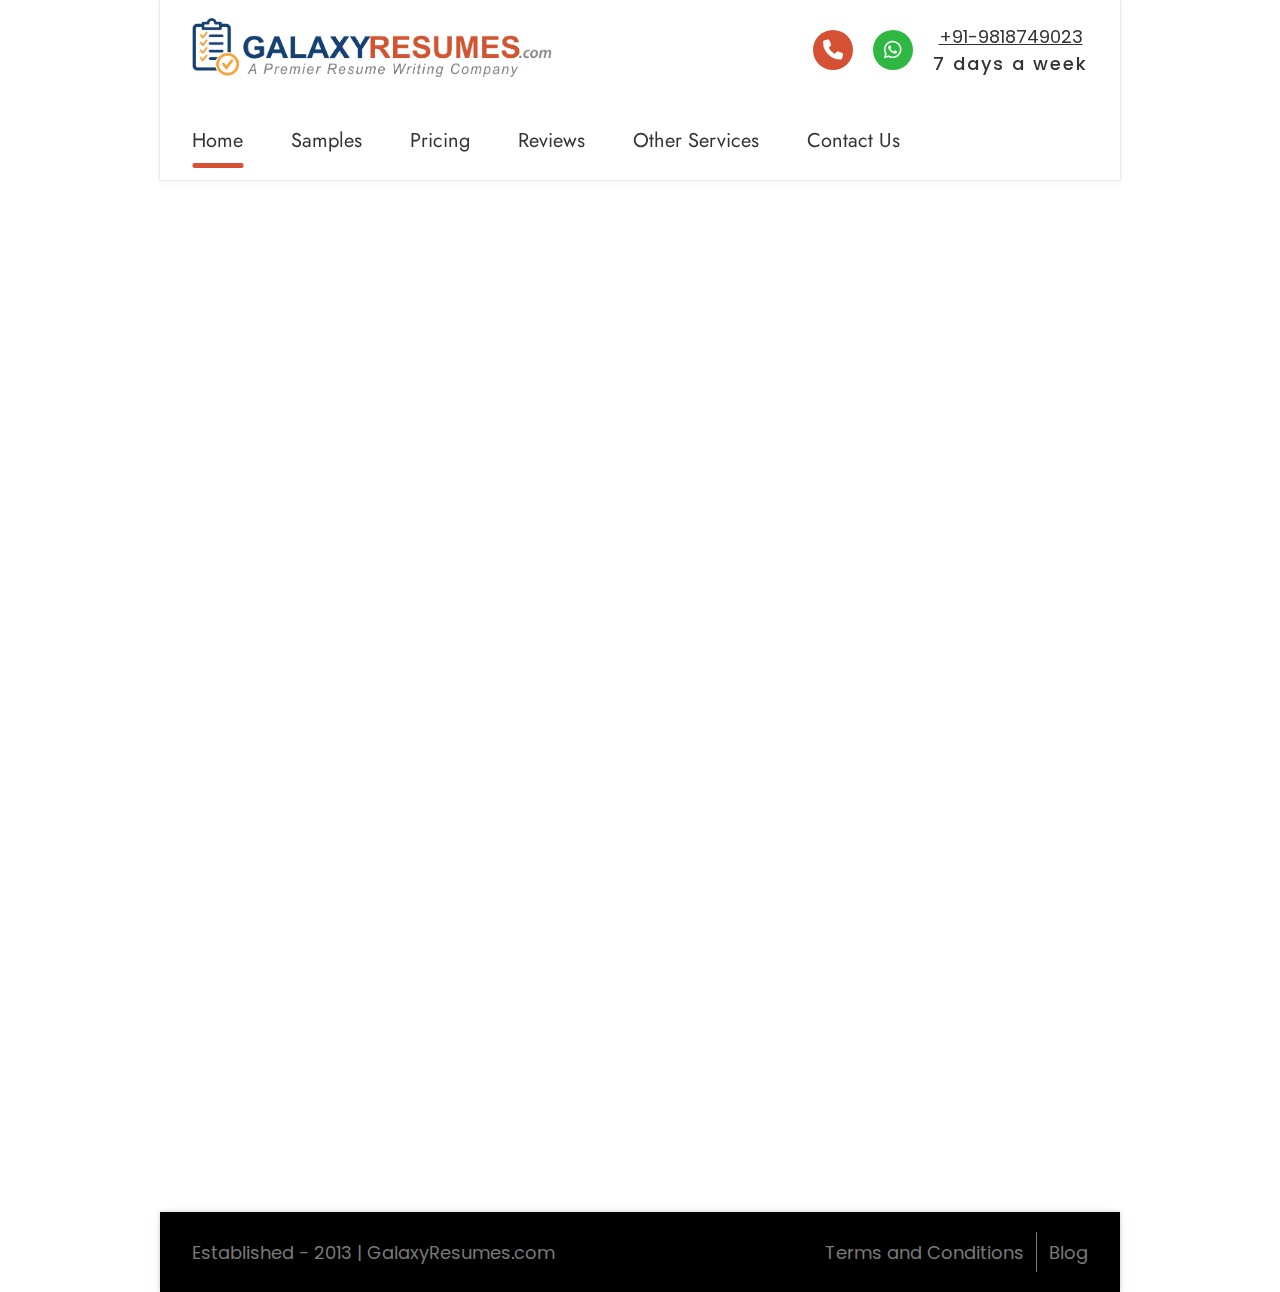
<file: index.html>
<!DOCTYPE html>
<html lang="en">
  <head>
    <meta charset="UTF-8" />
    <meta name="viewport" content="width=device-width, initial-scale=1.0" />

    <!-- Fonts from google fonts "Jost" and "Poppins" -->
    <link rel="preconnect" href="https://fonts.googleapis.com" />
    <link rel="preconnect" href="https://fonts.gstatic.com" crossorigin />
    <link
      href="https://fonts.googleapis.com/css2?family=Jost:ital,wght@0,100..900;1,100..900&family=Poppins:ital,wght@0,100;0,200;0,300;0,400;0,500;0,600;0,700;0,800;0,900;1,100;1,200;1,300;1,400;1,500;1,600;1,700;1,800;1,900&display=swap"
      rel="stylesheet"
    />

    <!-- Font Awesome Library -->
    <link
      rel="stylesheet"
      href="https://cdnjs.cloudflare.com/ajax/libs/font-awesome/6.7.2/css/all.min.css"
      integrity="sha512-Evv84Mr4kqVGRNSgIGL/F/aIDqQb7xQ2vcrdIwxfjThSH8CSR7PBEakCr51Ck+w+/U6swU2Im1vVX0SVk9ABhg=="
      crossorigin="anonymous"
      referrerpolicy="no-referrer"
    />

    <!-- Styles -->
    <link rel="stylesheet" href="css/style.css" />
    <link rel="stylesheet" href="css/responsive.css" />

    <title>Galaxy Resumes</title>
  </head>
  <body>
    <!--
    /////////////////////////////////////////////////////////////////////////
    ///////////////////////////// Header ///////////////////////////////////
    ///////////////////////////////////////////////////////////////////////
    -->
    <header>
      <div class="container main--shadow">
        <div class="header__top">
          <div class="header__logo">
            <img src="assets/logo.png" alt="Galaxy Resumes Logo" />
          </div>

          <div class="header__contact">
            <a
              href="tel:+919818749023"
              aria-label="phone"
              class="header__contact--icon"
            >
              <i class="fa-solid fa-phone"></i>
            </a>
            <a
              href="whatsapp://send?phone=+919818749023/"
              aria-label="whatsapp"
              class="header__contact--icon"
            >
              <i class="fa-brands fa-whatsapp"></i>
            </a>
            <div class="header__contact--text">
              <a href="tel:+919818749023">+91-9818749023</a>
              <p>7 days a week</p>
            </div>
          </div>
        </div>

        <nav class="nav">
          <ul class="nav__menu">
            <li class="nav__list">
              <a
                class="nav--link active"
                data-page="home"
                href="pages/home.html"
                >Home</a
              >
            </li>
            <li class="nav__list">
              <a class="nav--link" data-page="samples" href="pages/samples.html"
                >Samples</a
              >
            </li>
            <li class="nav__list">
              <a class="nav--link" data-page="pricing" href="pages/pricing.html"
                >Pricing</a
              >
            </li>
            <li class="nav__list">
              <a class="nav--link" data-page="reviews" href="pages/reviews.html"
                >Reviews</a
              >
            </li>
            <li class="nav__list">
              <a
                class="nav--link"
                data-page="services"
                href="pages/services.html"
                >Other Services</a
              >
            </li>
            <li class="nav__list">
              <a class="nav--link" data-page="contact" href="pages/contact.html"
                >Contact Us</a
              >
            </li>
          </ul>
          <button class="menu-btn">
            <i class="fa-solid fa-x menu-btn--close"></i>
            <i class="fa-solid fa-bars menu-btn--open"></i>
            <span>Menu</span>
          </button>
        </nav>
      </div>
    </header>

    <!--
    /////////////////////////////////////////////////////////////////////////
    ///////////////////////////// Content ///////////////////////////////////
    ///////////////////////////////////////////////////////////////////////
    -->
    <main id="content"></main>

    <!--
    /////////////////////////////////////////////////////////////////////////
    ///////////////////////////// Footer ///////////////////////////////////
    ///////////////////////////////////////////////////////////////////////
    -->
    <footer>
      <div class="container main--shadow">
        <p class="footer__text">Established - 2013 | GalaxyResumes.com</p>
        <nav>
          <a class="nav--link" data-page="terms" href="pages/terms.html"
            >Terms and Conditions</a
          >
          <div class="pipline"></div>
          <a class="nav--link" data-page="blog" href="pages/blog.html">Blog</a>
        </nav>
      </div>
    </footer>

    <script src="js/script.js"></script>
  </body>
</html>
</file>
<file: css/style.css>
/* Font Size System */
/* 10, 12, 14, 16, 18, 20, 24, 30, 36, 44, 52, 62, 74, 86, 98 */

/* Spacing system */
/* 2, 4, 8, 12, 16, 24, 32, 48, 64, 80, 96, 128 */

/************************/
/******* Global ********/
/**********************/
:root {
  --primary-color: #d65033;
  --secondary-color: #144072;

  --green: #2eb841;
  --blue-sky: #00d0ff;
  --warm-orange: #ffba00;

  --text-color: #333;
  --white: #fff;
  --dark-gray: #7a7a7a;
  --light-gray: #ddd;
  --black: #000;

  --jost-font: "Jost", serif;
}

* {
  margin: 0;
  padding: 0;
  box-sizing: border-box;
}

html {
  font-size: 62.5%;
}

body {
  font-family: "Poppins", serif;
  color: var(--text-color);
}

header {
  position: relative;
  z-index: 10;
}

.container {
  width: 100%;
  /* max-width: 1440px; */
  max-width: 960px;
  margin-inline: auto;
  padding: 3.2rem;
}

header .container {
  padding: 0 3.2rem;
  background-color: var(--white);

  position: fixed;
  top: 0;
  left: 50%;
  transform: translateX(-50%);
}

footer .container {
  padding: 0 3.2rem;
}

main {
  margin-top: 180px;
}

ul {
  list-style: none;
}

a {
  text-decoration: none;
  color: var(--text-color);
}

img {
  max-width: 100%;
}

/************************/
/******* Header ********/
/**********************/
.header__top {
  display: flex;
  align-items: center;
  justify-content: space-between;
  height: 100px;
}

.header__logo {
  width: 360px;
}

.header__contact {
  display: flex;
  align-items: center;
  gap: 2rem;
}

.header__contact--icon {
  width: 40px;
  height: 40px;
  border-radius: 50%;
  font-size: 2rem;
  color: #fff;

  display: flex;
  align-items: center;
  justify-content: center;
}

.header__contact--icon:first-of-type {
  background-color: var(--primary-color);
}
.header__contact--icon:last-of-type {
  background-color: var(--green);
}

.header__contact--text {
  font-size: 1.8rem;
  text-align: center;
}

.header__contact--text a {
  text-decoration: underline;
}

.header__contact--text p {
  letter-spacing: 2px;
  font-weight: 500;
}

.nav {
  height: 80px;
  position: relative;

  display: flex;
  align-items: center;
}

.nav__menu {
  display: flex;
  align-items: center;
  gap: 4.8rem;
  height: 100%;
}

.nav__list {
  height: 100%;
}

header .nav--link {
  font-size: 2rem;
  font-family: var(--jost-font);
  display: inline-block;
  text-align: center;
  display: flex;
  align-items: center;
  height: 100%;
  position: relative;
}

header .nav--link::before {
  content: "";
  height: 5px;
  border-radius: 2px;
  background-color: var(--primary-color);
  position: absolute;
  bottom: 1.2rem;
  left: 50%;
  width: 0%;
  transform: translateX(-50%);
  transition: 0.3s cubic-bezier(0.24, 0.74, 0.58, 1);
}

header .nav--link:hover::before {
  width: 100%;
}

header .nav--link.active::before {
  width: 100%;
}

.menu-btn {
  padding: 1.2rem 1.6rem;
  font-size: 2rem;
  border: none;
  background-color: var(--primary-color);
  color: #fff;
  font-weight: bold;
  cursor: pointer;

  display: none;
}

.menu-btn span {
  text-transform: uppercase;
}

/*********************/
/******* Home *******/
/*******************/
.home .main--heading {
  text-align: center;
  padding-block: 1.6rem 1.2rem;
}

.home__grid {
  display: grid;
  grid-template-columns: repeat(auto-fit, minmax(250px, 1fr));
  gap: 3.6rem 2.4rem;
}

.home__grid--item {
  display: flex;
  align-items: flex-start;
  gap: 1.6rem;
}

.home__grid--icon {
  width: 45px;
  height: 45px;
  background-color: var(--light-gray);
  border-radius: 50%;
  flex-shrink: 0;

  display: flex;
  align-items: center;
  justify-content: center;
}

.home__grid--icon i {
  font-size: 1.8rem;
  color: var(--secondary-color);
}

.home__item--content h3 {
  font-size: 1.6rem;
  color: var(--secondary-color);
  margin-bottom: 0.8rem;
}

.home__item--content p {
  font-size: 1.4rem;
  line-height: 1.7;
}

/*************************/
/******* Services *******/
/***********************/
.services .main--heading {
  text-align: center;
}

.services__content {
  display: grid;
  grid-template-columns: repeat(auto-fit, minmax(350px, 1fr));
  gap: 2.4rem;
}

.service {
  text-align: center;
  padding: 1.6rem 0.8rem;
  border-radius: 10px;
  transition: 0.3s ease-in-out;
  cursor: pointer;

  display: flex;
  flex-direction: column;
  justify-content: space-between;
}

.service:hover {
  transform: scale(1.1);
}

.service span {
  color: var(--primary-color);
}

.service__heading {
  color: var(--secondary-color);
  font-size: 2.4rem;
  margin-bottom: 1.2rem;
}

.service__price {
  margin-bottom: 2.4rem;
  font-size: 1.6rem;
}

.service__price p:not(:last-of-type) {
  margin-bottom: 1.2rem;
}

.service__extra {
  font-style: italic;
  font-size: 1.6rem;
}

/************************/
/******* Contact *******/
/**********************/
.contact .main--heading {
  text-align: center;
}

.contact__text {
  color: #144072;
  font-weight: bold;
  text-align: center;
  font-size: 2.4rem;
  margin-bottom: 6.4rem;
}

.contact__platform--heading {
  font-size: 2rem;
  margin-bottom: 1.6rem;
}

.contact__platform--connect {
  display: flex;
  align-items: center;
  gap: 2.4rem;
  margin-bottom: 4.8rem;
}

.contact__platform i {
  width: 60px;
  height: 60px;
  border-radius: 50%;
  background-color: #000;
  color: var(--white);
  font-size: 3rem;
  display: flex;
  align-items: center;
  justify-content: center;
}

.contact__platform--connect:first-of-type i {
  background-color: var(--blue-sky);
}

.contact__platform--connect:nth-of-type(2) i {
  background-color: var(--green);
}

.contact__platform--connect:nth-of-type(3) i {
  background-color: var(--warm-orange);
}

.contact__platform a {
  text-decoration: underline;
  font-size: 2rem;
}

.contact__address {
  padding-top: 4.8rem;
  border-top: 2px solid #ccc;
}

.contact__address h3 {
  text-align: center;
  font-size: 2rem;
  margin-bottom: 3.2rem;
}

.contact__address p {
  text-align: center;
  color: var(--dark-gray);
  font-size: 1.6rem;
  margin-bottom: 2.4rem;
}

/**********************/
/******* Terms *******/
/********************/
.terms__content {
  list-style: none;
  counter-reset: list-counter;
}

.terms__content > li {
  margin-bottom: 3.6rem;
  counter-increment: list-counter;
}

.terms__content > li::before {
  content: counter(list-counter, nums) ". ";
  font-weight: bold;
  font-size: 1.4rem;
}

.terms__content > li::marker {
  font-size: 1.4rem;
}

.terms__content > li > * {
  font-size: 1.2rem;
}

.terms__content > li h2 {
  margin-bottom: 1.2rem;
  font-weight: bold;
  font-size: 1.4rem;
  display: inline-block;
}

.terms__content > li p {
  margin-bottom: 1.2rem;
}

.terms__content > li ol {
  margin-left: 3.2rem;
  margin-bottom: 1.2rem;
  list-style: none;
  counter-reset: list-counter;
}

.terms__content > li ol li {
  counter-increment: list-counter;
}

.terms__content > li ol li::before {
  content: counter(list-counter, lower-alpha) ") ";
  font-weight: bold;
}

/**********************/
/******* Blog ********/
/********************/
.blog__heading {
  font-size: 3rem;
  margin-bottom: 1.2rem;
  font-family: var(--jost-font);
}

.blog__content:not(:first-of-type) .blog__heading {
  margin-top: 4.8rem;
}

.blog__text {
  font-size: 1.6rem;
  margin-bottom: 1.6rem;
}

ol.blog__text {
  margin-left: 4.8rem;
}

ol.blog__text li {
  margin-bottom: 1.6rem;
}

.blog__content--link {
  color: var(--primary-color);
  font-weight: bold;
}

/************************/
/******* Footer ********/
/**********************/
footer .container {
  height: 80px;
  display: flex;
  align-items: center;
  justify-content: space-between;
  padding-inline: 3.2rem;
  background-color: var(--black);
  color: var(--dark-gray);
  font-size: 1.8rem;
}

footer nav {
  display: flex;
  align-items: center;
  gap: 1.2rem;
  height: 100%;
}

footer .nav--link {
  color: var(--dark-gray);
}

.pipline {
  width: 1px;
  height: 50%;
  background-color: var(--dark-gray);
}

/************************/
/***** Animations ******/
/**********************/
/* Fade-in effect for new content */
.fade-in {
  opacity: 0;
  animation: fadeIn 0.5s ease-in-out forwards;
}

@keyframes fadeIn {
  from {
    opacity: 0;
  }
  to {
    opacity: 1;
  }
}

/************************/
/****** Utilities ******/
/**********************/
.main--heading {
  font-size: 4.4rem;
  color: var(--primary-color);
  margin-bottom: 2.4rem;
  font-family: var(--jost-font);
}

.main--shadow {
  box-shadow: rgba(67, 71, 85, 0.27) 0px 0px 0.25em,
    rgba(90, 125, 188, 0.05) 0px 0.25em 1em;
}

.box--shadow {
  box-shadow: rgba(9, 30, 66, 0.25) 0px 4px 8px -2px,
    rgba(9, 30, 66, 0.08) 0px 0px 0px 1px;
}

.main--padding {
  padding: 3.2rem;
}
</file>
<file: css/responsive.css>
:root {
  --primary-color: #d65033;

  --green: #2eb841;
  --black: #000;
  --dark-gray: #7a7a7a;

  --text-color: #333;
  --white: #fff;

  --jost-font: "Jost", serif;
}

@media (max-width: 768px) {
  html {
    font-size: 50%;
  }

  .nav__menu {
    position: absolute;
    width: 100%;
    height: initial;
    left: 0;
    top: 80px;
    background-color: #fff;
    padding: 1.6rem 3.2rem;
    z-index: 10;
    flex-direction: column;
    align-items: flex-start;
    gap: 3rem;
    display: none;
  }

  header .nav--link {
    font-size: 3rem;
    font-weight: bold;
    color: var(--dark-gray);
  }

  header .nav--link::before {
    bottom: -0.5rem;
  }

  .menu-btn {
    display: initial;
  }
}

@media (max-width: 600px) {
  .home .main--heading {
    font-size: 3.6rem;
  }
  .home__grid--item {
    flex-direction: column;
    align-items: center;
    text-align: center;
  }
}
</file>
